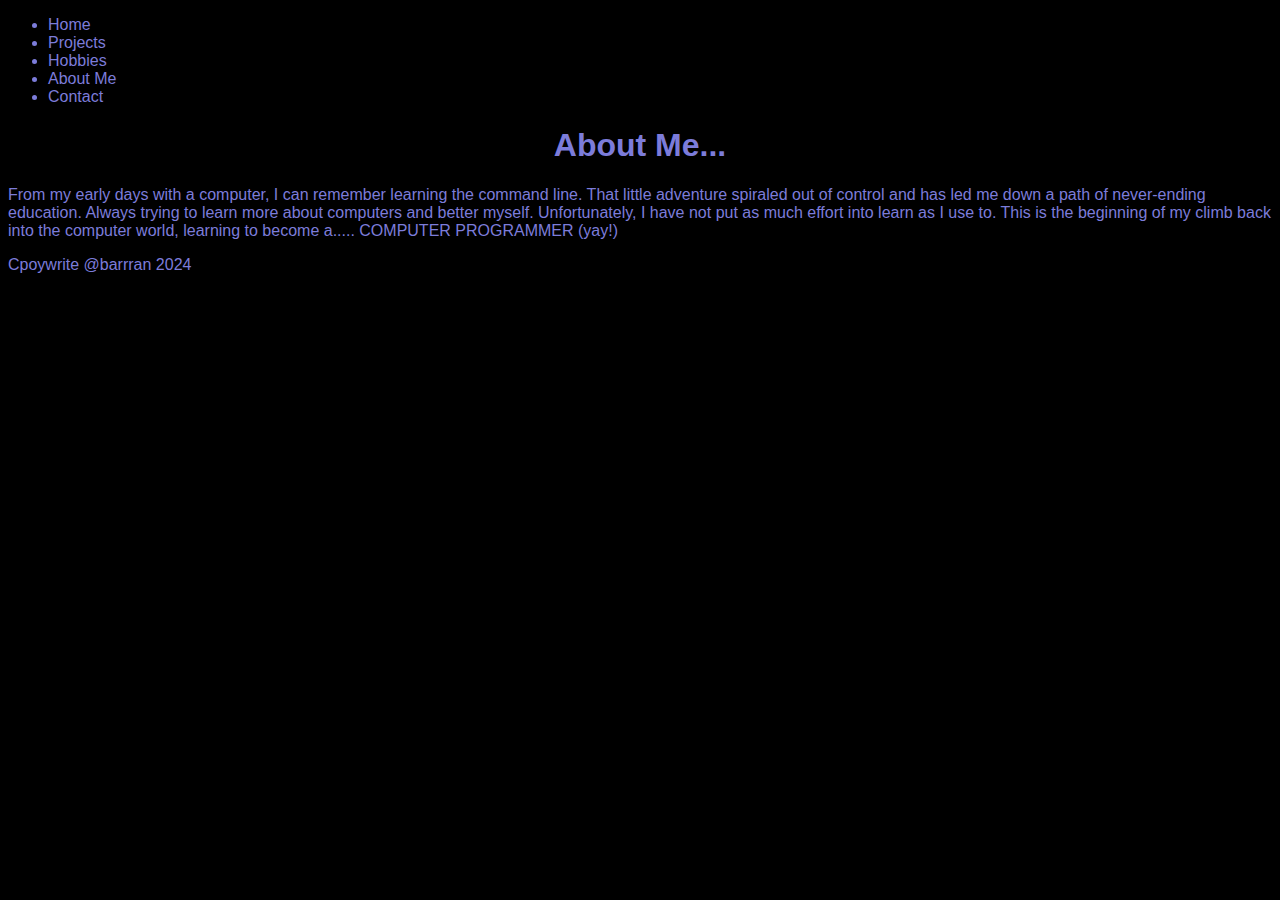
<file: Portfolio/Portfolio/VScode files/about.html>
<!DOCTYPE html>
<html lang="EN">

    <head>
        <meta charset="utf-8">
        <meta name="viewport" content="width=device-width, initial-scale=1.0">
        <title>About @barrran</title>
        <link rel="stylesheet" href="style.css">
        <link rel="javascript" href="script.js">
    </head>

    <header>
        <nav>
            <ul>
                <li>Home</li>
                <li>Projects</li>
                <li>Hobbies</li>
                <li>About Me</li>
                <li>Contact</li>
            </ul>
        </nav>
    </header>

    <body>
        <main>
            <h1>About Me...</h1>
            <p>From my early days with a computer, I can remember learning the command line.  That little adventure spiraled out of control and has led me down a path of
                never-ending education.  Always trying to learn more about computers and better myself.  Unfortunately, I have not put as much effort into learn as I use to.
                This is the beginning of my climb back into the computer world, learning to become a..... COMPUTER PROGRAMMER (yay!)
            </p>
        </main>
    </body>

    <footer>
        <p>Cpoywrite @barrran 2024</p>
    </footer>

</html>
</file>
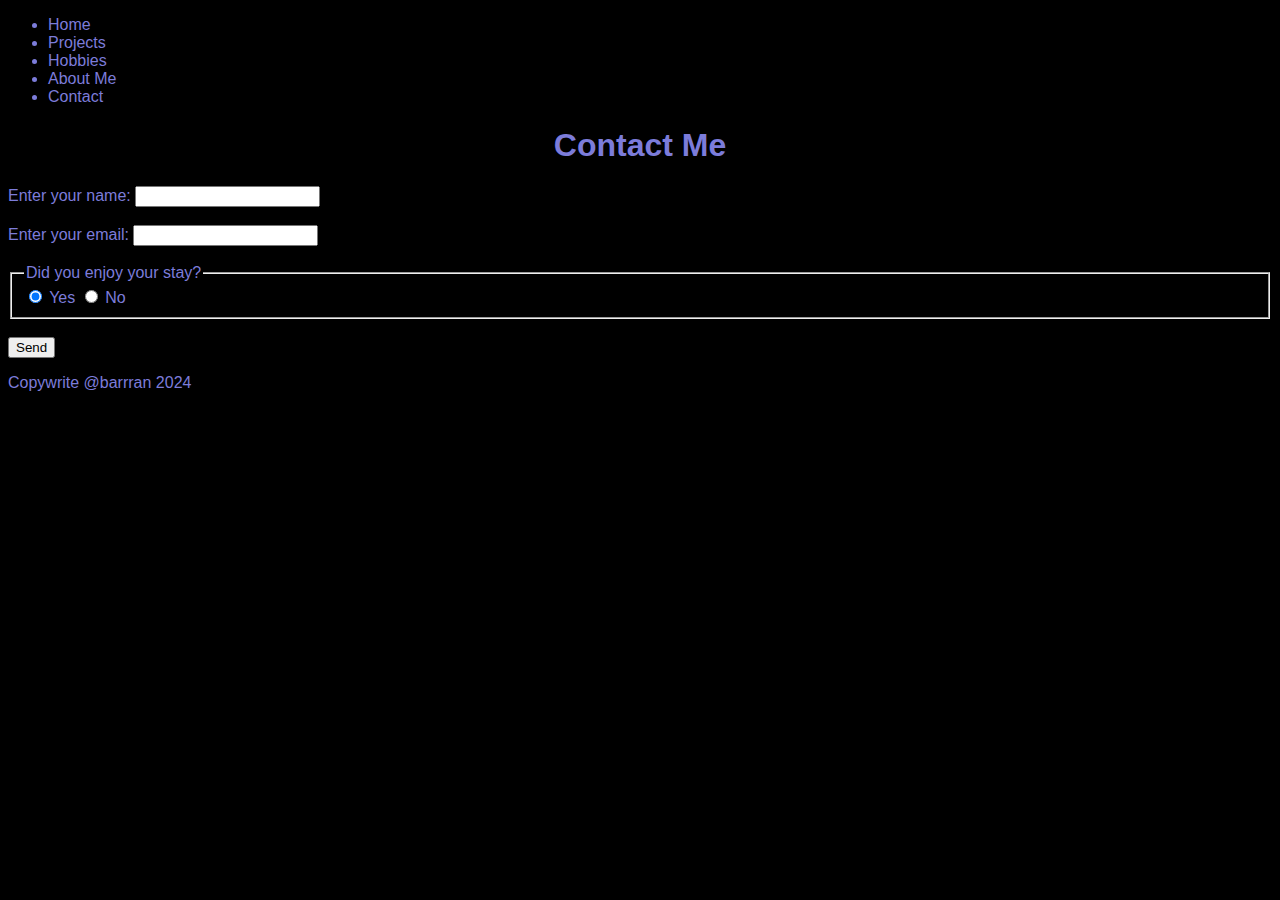
<file: Portfolio/Portfolio/VScode files/contact.html>
<!DOCTYPE html>
<html lang="EN">

    <head>
        <meta charset="utf-8">
        <meta name="viewport" content="width=device-width, initial-scale=1.0">
        <title>Contact @barrran</title>
        <link rel="stylesheet" href="style.css">
        <link rel="javascript" href="script.js">
    </head>

    <header>
        <nav>
            <ul>
                <li>Home</li>
                <li>Projects</li>
                <li>Hobbies</li>
                <li>About Me</li>
                <li>Contact</li>
            </ul>
        </nav>
    </header>

    <body>
        <main>
            <h1>Contact Me</h1>
            <form action="" method="get">
                <label for="name">Enter your name: </label>
                <input type="text" name="name" id="name" required />
                <br>
                <br>
                <label for="email">Enter your email: </label>
                <input type="email" name="email" id="email" required />
                <br>
                <br>
                <fieldset>
                    <legend>Did you enjoy your stay?</legend>
                        <input type="radio" id="yes" value="yes" name="stay" checked />
                        <label for="yes">Yes</label>
                        <input type="radio" id="no" value="no" name="stay" />
                        <label for="no">No</label>
                </fieldset>
                <br>
                <input type="submit" value="Send" />
            </form>
        </main>
    </body>

    <footer>
        <p>Copywrite @barrran 2024</p>
    </footer>

</html>
</file>
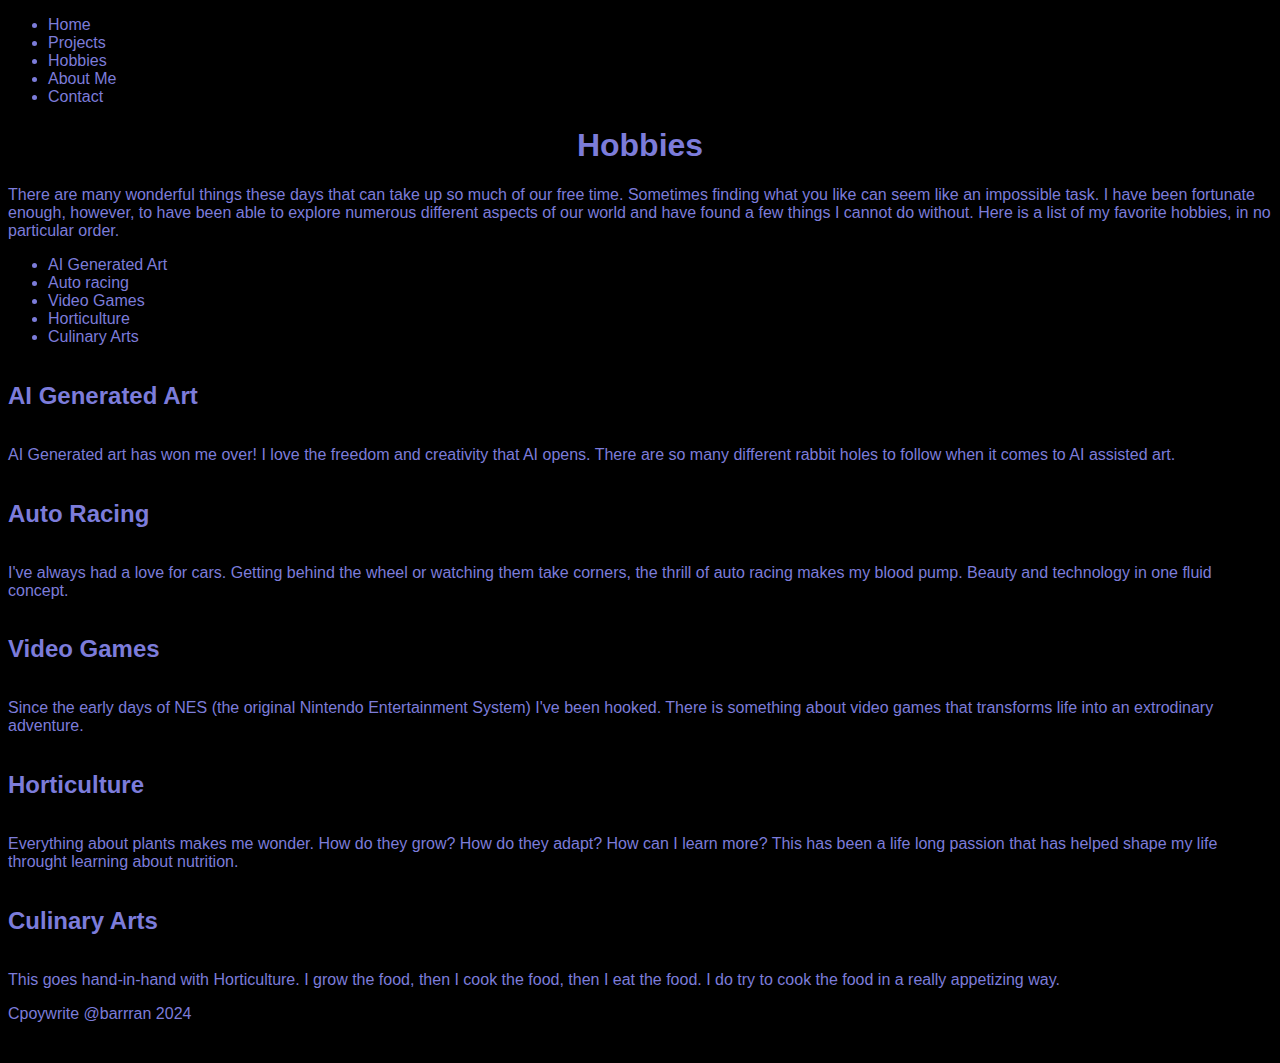
<file: Portfolio/Portfolio/VScode files/hobbies.html>
<!DOCTYPE html>
<html lang="EN">

    <head>
        <meta charset="utf-8">
        <meta name="viewport" content="width=device-width, initial-scale=1.0">
        <title>@barrran's Hobbies</title>
        <link rel="stylesheet" href="style.css">
        <link rel="javascript" href="script.js">
    </head>

    <header>
        <nav>
            <ul>
                <li>Home</li>
                <li>Projects</li>
                <li>Hobbies</li>
                <li>About Me</li>
                <li>Contact</li>
            </ul>
        </nav>
    </header>

    <body>
        <main>
            <h1>Hobbies</h1>
            <p>There are many wonderful things these days that can take up so much of our free time.  Sometimes finding what you like can seem like an impossible task.
                I have been fortunate enough, however, to have been able to explore numerous different aspects of our world and have found a few things I cannot do without.
                Here is a list of my favorite hobbies, in no particular order.
            </p>
            <ul id="hobbies">
                <li>AI Generated Art</li>
                <li>Auto racing</li>
                <li>Video Games</li>
                <li>Horticulture</li>
                <li>Culinary Arts</li>
            </ul>

            <section id="hobbyList">
                <h2>AI Generated Art</h2>
                <p>AI Generated art has won me over!  I love the freedom and creativity that AI opens.  There are so many different rabbit holes to follow when it comes to 
                    AI assisted art.
                </p>
                
                <h2>Auto Racing</h2>
                <p>I've always had a love for cars.  Getting behind the wheel or watching them take corners, the thrill of auto racing makes my blood pump.  Beauty and technology
                    in one fluid concept.
                </p>

                <h2>Video Games</h2>
                <p>Since the early days of NES (the original Nintendo Entertainment System) I've been hooked.  There is something about video games that transforms life
                    into an extrodinary adventure.
                </p>

                <h2>Horticulture</h2>
                <p>Everything about plants makes me wonder.  How do they grow? How do they adapt?  How can I learn more?  This has been a life long passion that has helped 
                    shape my life throught learning about nutrition.
                </p>
                
                <h2>Culinary Arts</h2>
                <p>This goes hand-in-hand with Horticulture.  I grow the food, then I cook the food, then I eat the food.  I do try to cook the food in a really appetizing way.</p>

            </section>
        </main>
    </body>

    <footer>
        <p>Cpoywrite @barrran 2024</p>
    </footer>

</html>
</file>
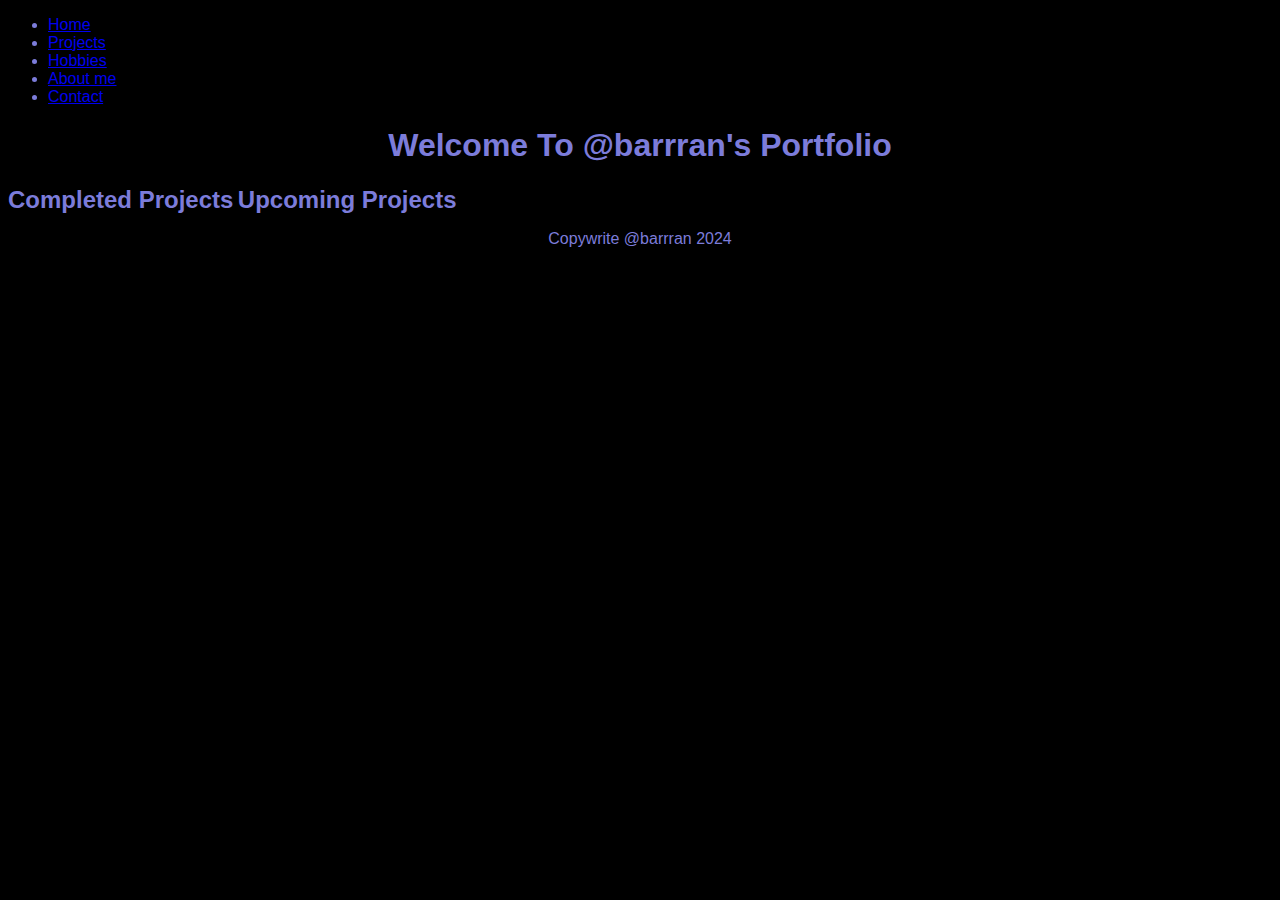
<file: Portfolio/Portfolio/VScode files/portfolio.html>
<!DOCTYPE html>
<html lang="EN">

    <head>
        <meta charset="utf-8">
        <meta name="viewport" content="width=device-width, initial-scale=1.0">
        <title>@barrran's Portfolio</title>
        <link rel="stylesheet" href="style.css">
        <link rel="javascript" href="script.js">
    </head>

    <header id="header" name="header" class="header">
        <nav class="'nav">
            <ul>
                <li><a href="portfolio.html">Home</a></li>
                <li><a href="projects.html">Projects</a></li>
                <li><a href="hobbies.html">Hobbies</a></li>
                <li><a href="about.html">About me</a></li>
                <li><a href="contact.html">Contact</a></li>
            </ul>
        </nav>
    </header>

    <body id="bodyPortfolio" name="bodyPortfolio" class="bodyPortfolio">
        <main id="mainPortfolio" name="mainPortfolio">
            <section id="portfolioMainBody">
            <h1>Welcome To @barrran's Portfolio</h1>
            </section>    

            <section id="completedUpcoming">
            <div id="portfolioProjects">
            <h2>Completed Projects</h2>
            <h2>Upcoming Projects</h2>
            </div>
            </section>
        </main>
    </body>

    <footer id="footerPortfolio" name="footerPortfolio">
        <p class="copyWrite">Copywrite @barrran 2024</p>
    </footer>

</html>
</file>
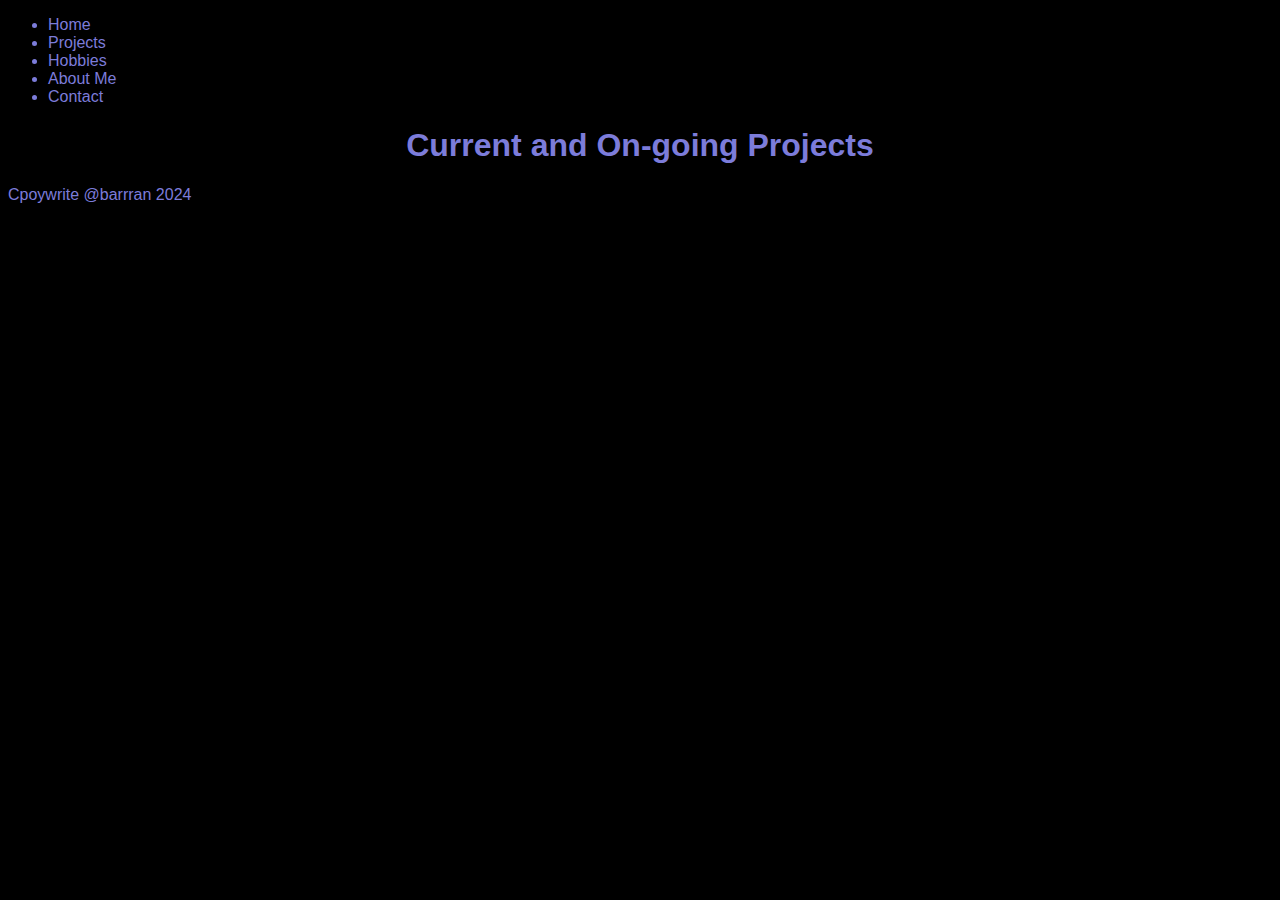
<file: Portfolio/Portfolio/VScode files/projects.html>
<!DOCTYPE html>
<html lang="EN">

    <head>
        <meta charset="utf-8">
        <meta name="viewport" content="width=device-width, initial-scale=1.0">
        <title>@barrran's Projects</title>
        <link rel="stylesheet" href="style.css">
        <link rel="javascript" href="script.js">
    </head>

    <header>
        <nav>
            <ul>
                <li>Home</li>
                <li>Projects</li>
                <li>Hobbies</li>
                <li>About Me</li>
                <li>Contact</li>
            </ul>
        </nav>
    </header>

    <body>
        <main>
            <h1>Current and On-going Projects</h1>
        </main>
    </body>

    <footer>
        <p>Cpoywrite @barrran 2024</p>
    </footer>

</html>
</file>
<file: Portfolio/Portfolio/VScode files/style.css>
html {
    font-family: Arial, Helvetica, sans-serif;
    font-size: 16px;
    color: rgb(124, 124, 218);
    background-color: black;
}

body {
    background-color: black;
    width: auto;
    height: auto;
    color: rgb(124, 124, 218);
}

h1 {
    text-align: center;
}

h2 {
    display: inline-flex;
    justify-content: space-around;
    
}

#completedUpcoming h2 {
    display: inline-flex;
    
}

#portfolioProjects h2 {
    display: inline-block;
    width: 100%;
    display: contents;
    justify-content: center;
    align-items: center;
    align-content: center;
    align-self: center;
}

footer {
    background-color: black;
    width: auto;
    height: 50px;
    display: block;
}

.copyWrite {
    display: block;
    align-content: center;
    justify-content: center;
    color: rgb(124, 124, 218);
    text-align: center;
    
}
</file>
